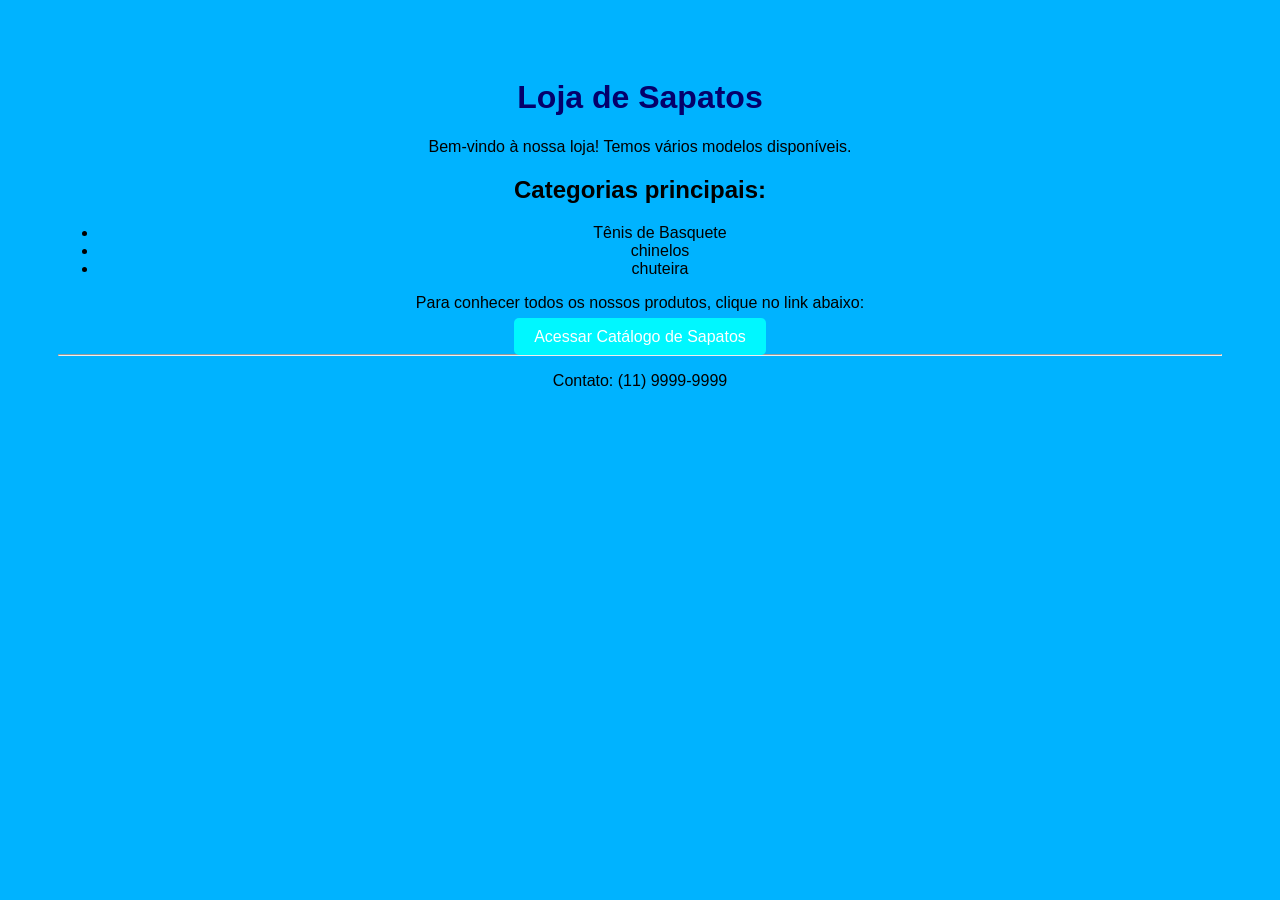
<file: index.html>
<!DOCTYPE html>
<html>
<head>
    <title>Minha Loja de Sapatos</title>
    <link rel="stylesheet" href="style.css">
</head>
<body>

    <h1>Loja de Sapatos</h1>
    <p>Bem-vindo à nossa loja! Temos vários modelos disponíveis.</p>

    <h2>Categorias principais:</h2>
    <ul>
        <li>Tênis de Basquete</li>
        <li>chinelos</li>
        <li>chuteira</li>
    </ul>

    <p>Para conhecer todos os nossos produtos, clique no link abaixo:</p>


    <a href="#">Acessar Catálogo de Sapatos</a>

    <hr>
    <p>Contato: (11) 9999-9999</p>

</body>
</html>
</file>
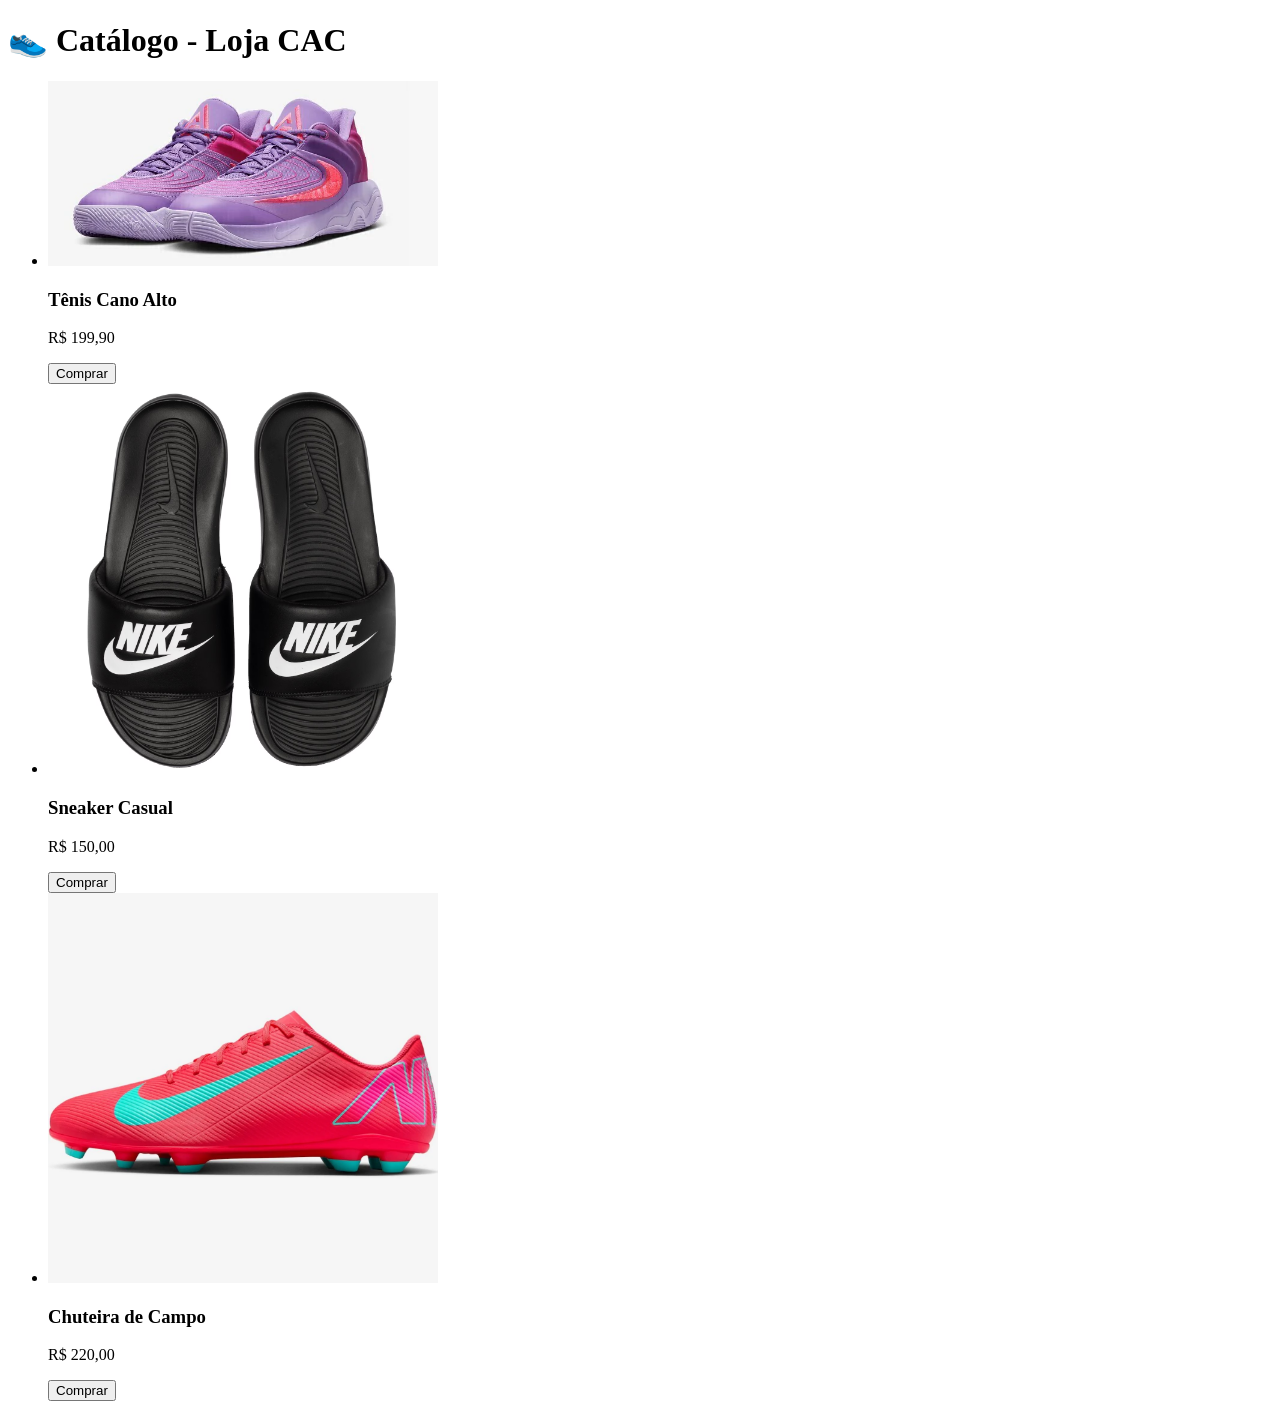
<file: loja de sapatos/ctlg.html>
<!DOCTYPE html>
<html lang="pt-br">
<head>
    <meta charset="UTF-8">
    <title>Minha Loja de Pisantes</title>

</head>
<body>

    <h1>👟 Catálogo - Loja CAC</h1>

    <ul class="catalogo">
        <!-- Item 1 -->
        <li class="sapato-item">
            <img src="immortality_4.webp" width="390" alt="Tênis">
            <h3>Tênis Cano Alto</h3>
            <p class="preco">R$ 199,90</p>
            <button>Comprar</button>
        </li>

        <!-- Item 2 -->
        <li class="sapato-item">
            <img src="chinelo.webp" width="390" alt="chinelo">
            <h3>Sneaker Casual</h3>
            <p class="preco">R$ 150,00</p>
            <button>Comprar</button>
        </li>

        <!-- Item 3 -->
        <li class="sapato-item">
            <img src="chuteira.webp" width="390" alt="Chuteira">
            <h3>Chuteira de Campo</h3>
            <p class="preco">R$ 220,00</p>
            <button>Comprar</button>
        </li>
    </ul>

</body>
</html>
</file>
<file: style.css>
body {
    background-color: #00b3ff; 
    font-family: Arial, sans-serif; /* Muda o tipo da letra */
    text-align: center; /* Centraliza tudo na tela */
    padding: 50px;
}

h1 {
    color: #04006b; 
}

a {
    color: white; 
    background-color: #00f7ff; 
    padding: 10px 20px; /* Espaço interno para parecer um botão */
    text-decoration: none; /* Remove o sublinhado do link */
    border-radius: 5px; /* Deixa as pontas arredondadas */
}

a:hover {
    background-color: #0042f7; /* Muda de cor quando passa o mouse */
}
</file>
